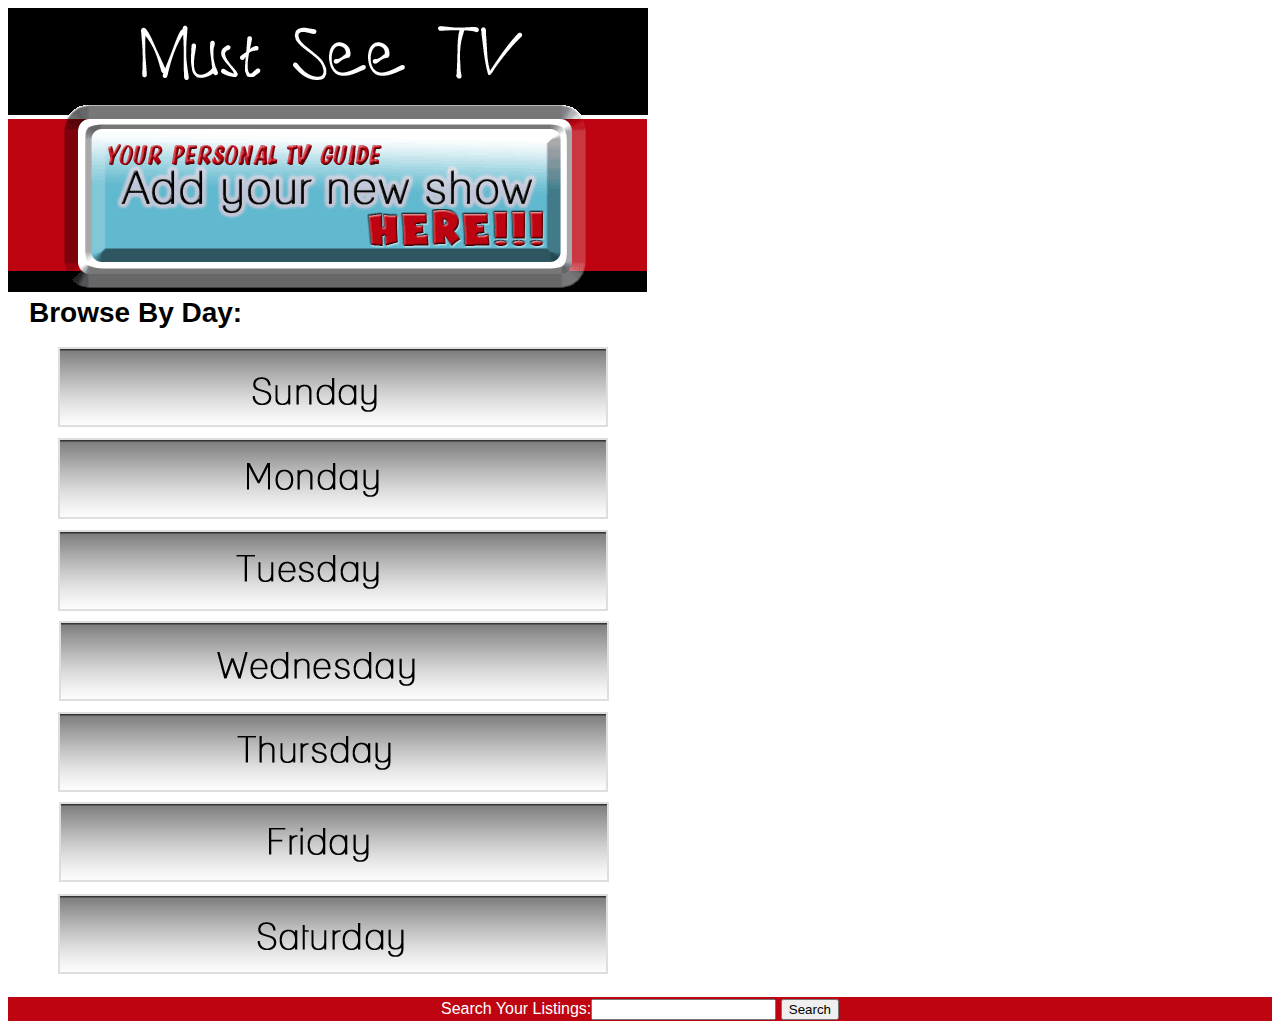
<file: MiU/muhammad_rashad_assignment1/index.html>
<!doctype html>
<!-- Rashad Muhammad, Project 4 Assignment, VFW 1201 -->
<html>
	<head>
		<meta charset="utf-8"/>
		<meta name="description" content="This is an app that allows users to list their favorite TV shows for viewing." />
		<meta name="keywords" content="favorite TV show, TV guide, personal TV guide, app that stores TV shows, TV programs" />
		<meta name="robots" content="index, follow" />
		<meta name="viewport" content="user-scalable=no, width=device-width" />
		<meta name="HandheldFriendly" content="True" />
		<meta name="MobileOptimized" content="320" />
		<title>Must See TV App</title>
		<link rel="stylesheet" type="text/css" href="css/styles.css" />
	</head>
	<body>
		<header>
			<div id="feature">
				<a href="additem.html" ><img src="images/cta1.png" /></a>
			</div>
		</header>		
        <h1>Browse By Day:</h1>
		<p><img src="images/sunday.png" /><br />
			<img src="images/monday.png" /><br />
			<img src="images/tuesday.png" /><br />
			<img src="images/wednesday.png" /><br />
			<img src="images/thursday.png" /><br />
			<img src="images/friday.png" /><br />
			<img src="images/saturday.png" /><br />
		</p>
		<form id="search" method="get" align = "center">
			<label for="srch">Search Your Listings:</label><input type="search" id="srch" name="srch" />
			<input type="submit" value="Search" />
		</form>		
	</body>
</html>
</file>
<file: MiU/muhammad_rashad_assignment1/css/styles.css>
/*
Rashad Muhammad
Project 1
MiU - 1202
*/

html {
    background-color: white;
}
body {
    font-family: "Lucida Grande", Arial, serif;
	font-size: 16px;   
    background-image: url(../images/header1.png); 
	background-repeat: no-repeat;
	background-color: white;
    line-height: 1.5em;
}
header {
	padding: 6em 0em 0em 0em;
}
h1 {
    color: black;
    font-size: 175%;
    padding: 0.75em 0.75em 0.25em 0.75em;
    margin: -0.75em -0.75em 0.25em 0em; 
}
h2 {
	color: red;
	margin: 1em 0em -0.75em -0.25em; 	
}
p {
    margin: .75em 0;
	padding: 0em .75em 0.15em 3em;
	font-size: 16px;
}
nav {
	padding: 1em .75em 0.15em 1em;
}
span {
	display: block;
}
form {
	background-image: url(../images/bgColor.png);
	color: white;
	padding: 0em 0em 0em 0em 0emem;
    margin: 0em 0em 0em 0em; 
}
legend {
	color : white;
}
fieldset {
	border: 3px dotted white;
}
input:focus {
	background-color: #FFD175;
}
textarea {
	width: 250px;
	height: 50px;
}
a {
	color: blue;
	margin-left: 0px;
	margin-right: 20px;
}
a:hover { 
	color:red;
	text-decoration: none;
}

ul {
	list-style: none;
	margin-top: 15px;
	display: block;
}
br{
	margin:-1em 0 0 0;
	padding:0;
}
</file>
